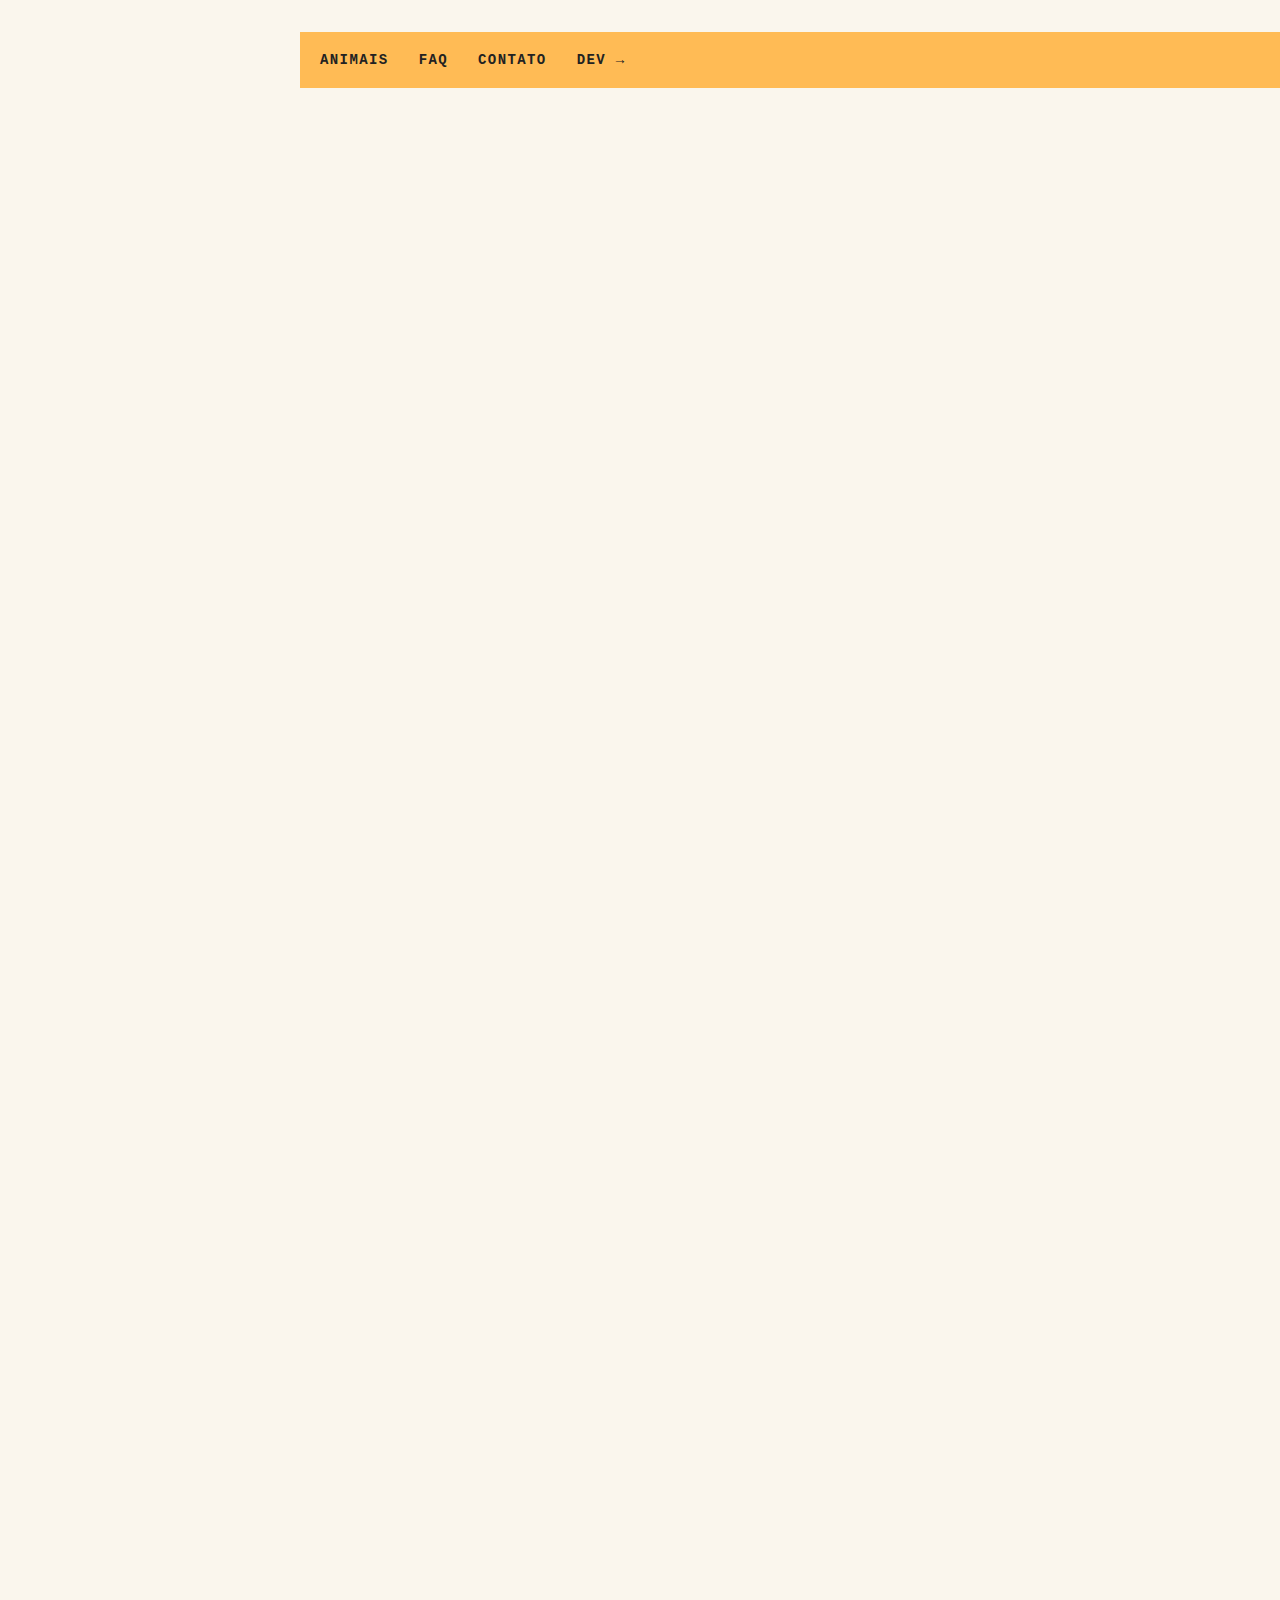
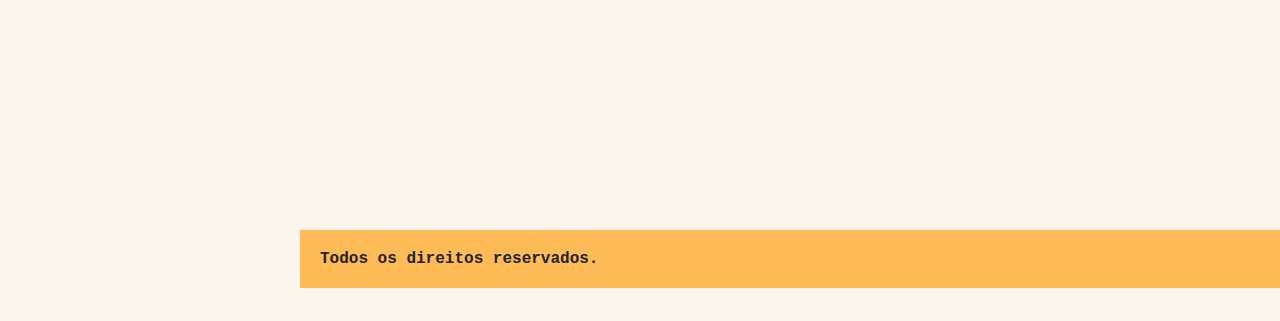
<file: dom-para-iniciantes/index.html>
<!DOCTYPE html>
<html lang="pt-BR">
<head>
    <meta charset="UTF-8">
    <meta http-equiv="X-UA-Compatible" content="IE=edge">
    <meta name="viewport" content="width=device-width, initial-scale=1.0">
    <link href="https://fonts.googleapis.com/css2?family=Playfair+Display+SC&display=swap" rel="stylesheet">
    <script>document.documentElement.className += 'js'</script>
    <link rel="stylesheet" href="./css/style.css">
    <title>Animais Fantásticos</title>
</head>
<body>
    <nav class="menu azul js-menu">
        <ul>
            <li><a href="#animais">Animais</a></li>
            <li><a href="#faq">Faq</a></li>
            <li><a href="#contato">Contato</a></li>
            <li><a href="https://www.origamid.com/">Dev →</a></li>
        </ul>
    </nav>
    <section class="grid-section animais js-scroll" id="animais">
        <h1 class="titulo">Animais Fantásticos</h1>
        <ul class="animais-lista js-tabmenu">
            <li>
                <img src="./img/imagem1.jpg">
            </li>
            <li>
                <img src="./img/imagem2.jpg">
            </li>
            <li>
                <img src="./img/imagem3.jpg">
            </li>
            <li>
                <img src="./img/imagem4.jpg">
            </li>
            <li>
                <img src="./img/imagem5.jpg">
            </li>
            <li>
                <img src="./img/imagem6.jpg">
            </li>
        </ul>
        <div class="animais-descricao js-tabcontent">
            <section>
                <h2>Raposa</h2>
                <p>As raposas são animais mamíferos e onívoros pertencentes à família Canidae. São vulpídeos de porte médio, caracterizados por um focinho comprido e uma cauda longa e peluda.</p>
                <p>Também apresentam como particularidade suas pupilas ovais, semelhantes às pupilas verticais dos felídeos.</p>
                <p>De cerca de 40 espécies reconhecidas como raposas, somente 12 pertencem ao gênero Vulpes das "raposas verdadeiras", do qual a raposa vermelha é a mais comum.</p>
                <p>Também apresentam como particularidade suas pupilas ovais, semelhantes às pupilas verticais dos felídeos.</p>
            </section>
            <section>
                <h2>Esquilo</h2>
                <p>As raposas são animais mamíferos e onívoros pertencentes à família Canidae. São vulpídeos de porte médio, caracterizados por um focinho comprido e uma cauda longa e peluda.</p>
                <p>Também apresentam como particularidade suas pupilas ovais, semelhantes às pupilas verticais dos felídeos.</p>
                <p>De cerca de 40 espécies reconhecidas como raposas, somente 12 pertencem ao gênero Vulpes das "raposas verdadeiras", do qual a raposa vermelha é a mais comum.</p>
                <p>Também apresentam como particularidade suas pupilas ovais, semelhantes às pupilas verticais dos felídeos.</p><p>De cerca de 40 espécies reconhecidas como raposas, somente 12 pertencem ao gênero Vulpes das "raposas verdadeiras", do qual a raposa vermelha é a mais comum.</p>
                <p>Também apresentam como particularidade suas pupilas ovais, semelhantes às pupilas verticais dos felídeos.</p>
            </section>
            <section>
                <h2>Urso</h2>
                <p>As raposas são animais mamíferos e onívoros pertencentes à família Canidae. São vulpídeos de porte médio, caracterizados por um focinho comprido e uma cauda longa e peluda.</p>
                <p>Também apresentam como particularidade suas pupilas ovais, semelhantes às pupilas verticais dos felídeos.</p>
                <p>De cerca de 40 espécies reconhecidas como raposas, somente 12 pertencem ao gênero Vulpes das "raposas verdadeiras", do qual a raposa vermelha é a mais comum.</p>
                <p>Também apresentam como particularidade suas pupilas ovais, semelhantes às pupilas verticais dos felídeos.</p>
            </section>
            <section>
                <h2>Lobo</h2>
                <p>As raposas são animais mamíferos e onívoros pertencentes à família Canidae. São vulpídeos de porte médio, caracterizados por um focinho comprido e uma cauda longa e peluda.</p>
                <p>Também apresentam como particularidade suas pupilas ovais, semelhantes às pupilas verticais dos felídeos.</p>
                <p>De cerca de 40 espécies reconhecidas como raposas, somente 12 pertencem ao gênero Vulpes das "raposas verdadeiras", do qual a raposa vermelha é a mais comum.</p>
                <p>Também apresentam como particularidade suas pupilas ovais, semelhantes às pupilas verticais dos felídeos.</p>
            </section>
            <section>
                <h2>Macaco</h2>
                <p>As raposas são animais mamíferos e onívoros pertencentes à família Canidae. São vulpídeos de porte médio, caracterizados por um focinho comprido e uma cauda longa e peluda.</p>
                <p>Também apresentam como particularidade suas pupilas ovais, semelhantes às pupilas verticais dos felídeos.</p>
                <p>De cerca de 40 espécies reconhecidas como raposas, somente 12 pertencem ao gênero Vulpes das "raposas verdadeiras", do qual a raposa vermelha é a mais comum.</p>
                <p>Também apresentam como particularidade suas pupilas ovais, semelhantes às pupilas verticais dos felídeos.</p>
            </section>
            <section>
                <h2>Leão</h2>
                <p>As raposas são animais mamíferos e onívoros pertencentes à família Canidae. São vulpídeos de porte médio, caracterizados por um focinho comprido e uma cauda longa e peluda.</p>
                <p>Também apresentam como particularidade suas pupilas ovais, semelhantes às pupilas verticais dos felídeos.</p>
                <p>De cerca de 40 espécies reconhecidas como raposas, somente 12 pertencem ao gênero Vulpes das "raposas verdadeiras", do qual a raposa vermelha é a mais comum.</p>
                <p>Também apresentam como particularidade suas pupilas ovais, semelhantes às pupilas verticais dos felídeos.</p>
            </section>
        </div>
    </section>
    <section class="grid-section faq js-scroll" id="faq">
        <h1 class="titulo">FAQ</h1>
        <dl class="faq-lista js-accordion">
            <dt>Qual a idade dos animais?</dt>
            <dd>As raposas são animais mamíferos e onívoros pertencentes à família Canidae. São vulpídeos de porte médio, caracterizados por um focinho comprido e uma cauda longa e peluda.</dd>
            <dt>Eles são fántasticos?</dt>
            <dd>Também apresentam como particularidade suas pupilas ovais, semelhantes às pupilas verticais dos felídeos.</dd>
            <dt>Qual a diferença?</dt>
            <dd>As raposas são animais mamíferos e onívoros pertencentes à família Canidae. São vulpídeos de porte médio, caracterizados por um focinho comprido e uma cauda longa e peluda.</dd>
            <dt>Como proteger?</dt>
            <dd>Também apresentam como particularidade suas pupilas ovais, semelhantes às pupilas verticais dos felídeos.</dd>
        </dl>
    </section>
    <section class="grid-section contato js-scroll">
        <h1 class="titulo">Contato</h1>
        <div class="mapa">
            <img src="img/mapa.png">
        </div>
        <ul class="dados">
            <li>paulovitorvaztst@gmail.com</li>
            <li>+55 (85) 99999-8999</li>
            <li>Rua taldo, n° 21</li>
            <li>Fortaleza - CE</li>
        </ul>
    </section>
    <footer class="copy">
        <p>Todos os direitos reservados.</p>
    </footer>
    <script src="./js/script.js"></script>
</body>
</html>
</file>
<file: dom-para-iniciantes/css/style.css>
body, h1, h2, ul, li, p, dd, dt, dl{
    margin: 0px;
    padding: 0px;
}

img {
    display: block;
    max-width: 100%;
}

ul{
    list-style: none;
}

body{
    background: #faf6ed;
    color: #222;
    -webkit-font-smoothing: antialiased;
    display: grid;
    grid-template-columns: 1fr 120px minmax(300px, 800px) 1fr;
}

.menu{
    grid-column: 3 / 5;
    margin-top: 2rem;
    margin-bottom: 2rem;
    background: #FB5; 
}

.menu ul{
    display: flex;
    flex-wrap: wrap;
    padding: 10px;
}

.menu li a{
    display: block;
    padding: 10px;
    margin-right: 10px;
    color: #222;
    text-decoration: none;
    font-family: 'IBM Plex Mono', monospace;
    font-weight: bold;
    text-transform: uppercase;
    font-size: 0.875em;
    letter-spacing: .1em;
}

.grid-section{
    grid-column: 2 / 4;
    width: 100%;
    box-sizing: border-box;
    padding: 10px;
    display: grid;
    grid-template-columns: 90px 300px 1fr;
    margin-bottom: 4rem; 
}

.titulo{
    font-family: 'Playfair Display SC', georgia;
    font-size: 6rem;
    line-height: 1;
    font-weight: 400;
    margin-bottom: 1rem;
    grid-column: 1 / 4;
}

.animais h2{
    font-family: 'IBM Plex Mono', monospace;
    font-size: 1rem;
    text-transform: uppercase;
    letter-spacing: .1em;
    margin-bottom: 1rem;
    color: #E54;
}

.animais h2::before{
    content: '';
    display: inline-block;
    width: 40px;
    height: 10px;
    margin-right: 10px;
    background: #FB5;
}

.animais p {
    font-family: Helvetica, Arial;
    line-height: 1.2;
    margin-bottom: 1rem;
}

.animais-lista {
    height: 370px;
    overflow-y: scroll;
    grid-column: 2;
}

.animais-lista li{
    cursor: pointer;
}

.animais-lista::-webkit-scrollbar{
    width: 18px;
}

.animais-lista::-webkit-scrollbar-thumb{
    background: #FB5;
    border-left: 4px solid #faf6ed;
    border-right: 4px solid #faf6ed;
}

.animais-lista::-webkit-scrollbar-track{
    background: #faf6ed;
}

.animais-descricao{
    grid-column: 3;
    margin-left: 17px;
}

.animais-descricao section{
    margin-bottom: 3rem;
}

.faq-lista{
    grid-column: 2 / 4;
}

.faq-lista dt{
    font-family: 'IBM Plex Mono', monospace;
    font-weight: bold;
    margin-top: 2rem;
    margin-bottom: .5rem;
    color: #E54;
}

.faq-lista dt::before{
    content: '';
    display: inline-block;
    width: 20px;
    height: 10px;
    margin-right: 10px;
    background: #FB5;
}

.faq-lista dd{
    font-family: Helvetica, Arial;
    margin-bottom: .5rem;
    margin-left: 30px;
}

.mapa{
    grid-column: 2;
}

.dados{
    grid-column: 3;
}

.dados li{
    margin-bottom: 1rem;
    font-family: Helvetica, Arial;
}

.dados li::before{
    content: '';
    display: inline-block;
    width: 20px;
    height: 10px;
    margin-right: 10px;
    background: #FB5;
}

.copy{
    grid-column: 3/5;
    margin-bottom: 2rem;
    background: #FB5;
}

.copy p{
    padding: 20px;
    font-family: 'IBM Plex Mono', monospace;
    font-weight: bold;
}

@media (max-width: 700px){
    body{
        grid-template-columns: 1fr;
    }
    .menu, .grid-section, .copy{
        grid-column: 1;
    }

    .grid-section {
        grid-template-columns: 100px 1fr;
        grid-gap: 10px;
    }
    .animais-lista{
        grid-column: 1;
    }
    .faq-lista, .dados, .mapa{
        grid-column: 1/3;
    }
    .grid-section h1{
        font-size: 3rem;
    }
    .menu{
        margin-top: 0px;
    }
    .copy{
        margin-bottom: 0px;
    }
}

.js .js-tabcontent section{
    display: none;
}

.js-tabcontent section.ativo {
    display: block !important; 
    animation: show .5s forwards;
}

@keyframes show{
    from{
        opacity: 0;
        transform: translate3d(-30px, 0, 0);
    }

    to{
        opacity: 1;
        transform: translate(0,0,0);
    }
}

.js .js-accordion dd {
    display: none;
}

.js-accordion dt::after{
    content: '⮧';
    margin-left: 10px;
}

.js-accordion dt.ativo::after{
    content: '⮥';
}

.js-accordion dd.ativo{
    display: block;
    animation: slideDown .5s forwards;
}

@keyframes slideDown {
    from{
        opacity: 0;
        max-height: 0;
    }
    to{
        max-height: 200px;
        opacity: 1;
    }
}

.js .js-scroll{
    opacity: 0;
    transform: translate3d(-30px, 0, 0);
    transition: .3s;
}

.js .js-scroll.ativo{
    opacity: 1;
    transform: translate3d(0, 0, 0);
}
</file>
